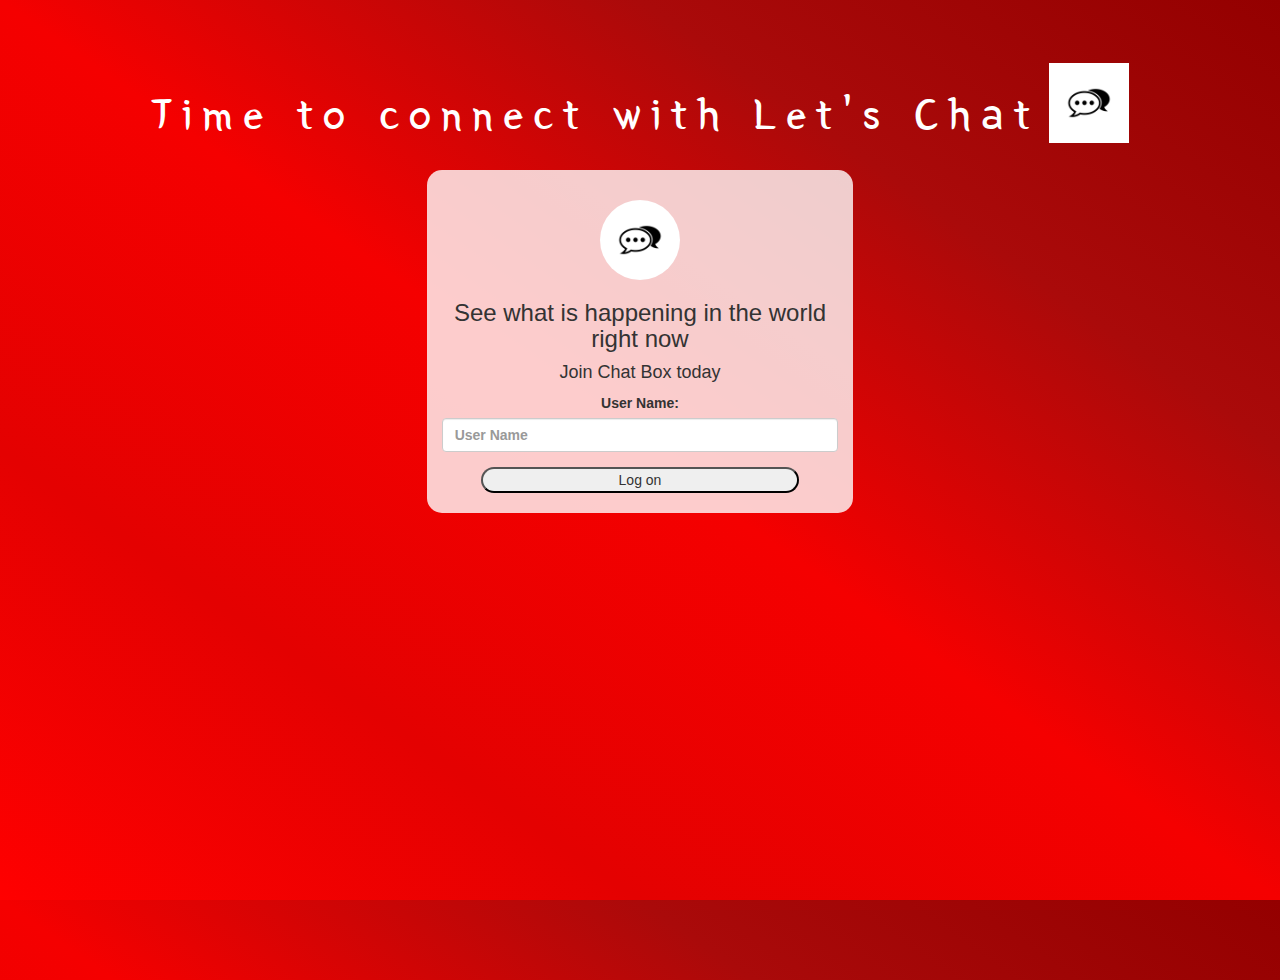
<file: index.html>
<html>
<head>
	<title></title>
<link href="https://fonts.googleapis.com/css?family=Yeon+Sung&display=swap" rel="stylesheet">
<meta name="viewport" content="width=device-width, initial-scale=1">

<link rel="stylesheet" href="https://maxcdn.bootstrapcdn.com/bootstrap/3.4.0/css/bootstrap.min.css">
<script src="https://ajax.googleapis.com/ajax/libs/jquery/3.4.1/jquery.min.js"></script>
<script src="https://maxcdn.bootstrapcdn.com/bootstrap/3.4.0/js/bootstrap.min.js"></script>

<link rel="stylesheet" type="text/css" href="style.css">
<script src="main.js"></script>
</head>
<body>
<center>
	<h1 class="header">	
		Time to connect with Let's Chat <sup>
	<img src="chat.jpg">
	</sup>
</h1>
	<div class="col-lg-4 col-md-6 col-sm-6 col-xs-11 login_div" id="div">
	<img src="chat.jpg" class="logo">
		<h3 >See what is happening in the world right now</h3>
		<h4 >Join Chat Box today</h4>
		<div class="form-group">
		  <label >User Name:</label>
			<input type="text" id="user_name" class="form-control" placeholder="User Name" style="font-weight: bold;">
		</div>
		<button id="login_button" onclick="addUser()">Log on</button>
		<br><br>
	</div>
</center>
</body>
</html>
</file>
<file: style.css>
html, body
{
  height: 100%;
  margin: 0;
}

body
{
background-image: linear-gradient(to right top, rgb(255, 0, 0), #e40101, #f50000, #aa0a0a, #940000);
}

.header
{
	color: white;font-family: 'Yeon Sung';font-size: 45px;letter-spacing: 10px;margin-top: 80px;
}
.header img
{
	width: 80px;margin-left: -15px;
}

.login_div
{
	background: rgba(255,255,255,0.8);float: none;border-radius: 15px;
}

.logo
{
	width: 80px;margin-top: 30px;border-radius: 40px;
}

#login_button
{
	width: 80%;border-radius: 15px;
}

.room_name
{
	cursor: pointer;
	font-size: 20px;
}


#logout
{
	font-size: 20px; float: right;
}


#output
{
	padding: 10px; width:80%;background: rgba(255,255,255,0.8);border-radius: 15px;
}

.input_div_room_page
{
	width: 80%;
}

.input_div label
{
	color: white;font-size: 20px;
}


.input_div_message_page
{
	position: fixed;bottom: 0px;width: 100%;background: rgba(255,255,255,0.8);
}
.input_div_message_page label
{
	color: black;
}
.input_div_message_page #msg
{
	width: 80%;
}
.input_div_message_page button
{
	margin-top: 15px;
	width: 50%; 
}
.color_white
{
	color: white
}

.user_tick
{
	width:20px;
}
.message_h4
{
	padding-left:5px;color:grey;
}
</file>
